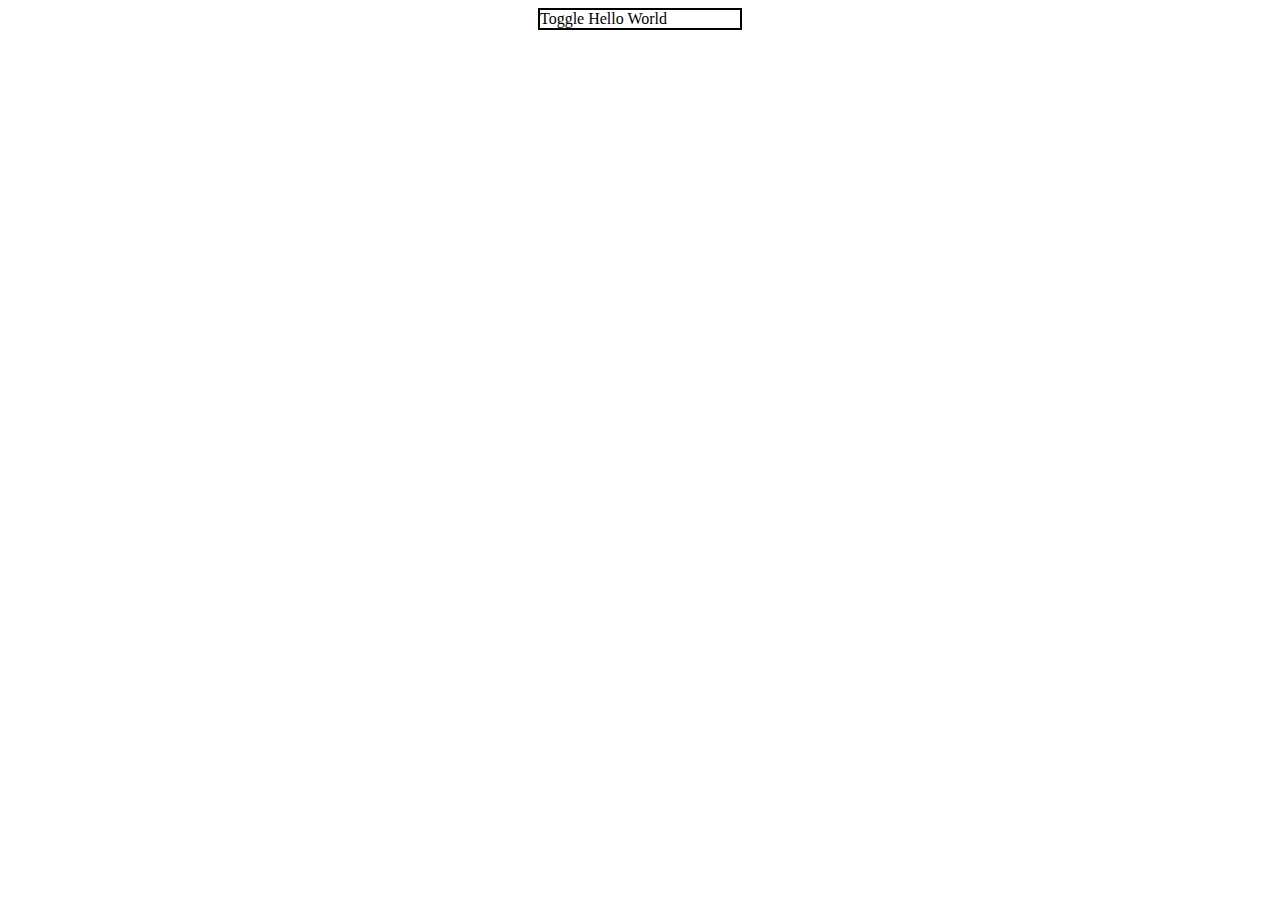
<file: Introduction/helloworld.html>
<!DOCTYPE html>
<html lang="en">
 
<head>
    <title>
        Introduction to Javascript
    </title>
    <meta name="viewport" content="width=device-width, initial-scale=1">
    <meta charset="UTF-8"> <!-- Specify the character encoding for the document -->
    <!--meta http-equiv="refresh" content="5"> <!--Refresh the page after every 5 seconds-->
    <link rel="stylesheet" href="style.css"
</head>
 
<body>
    <a onclick="toggle('plain')">
        <div id="plain">
            Toggle Hello World
        </div>
    </a>
 
    <script src="helloworld.js">
    </script>
</body>
 
</html>
</file>
<file: Introduction/style.css>
#plain {
 border: 2px solid black;
 max-width: 200px;
 margin: 0 auto;
 display: block;
}

a{
    display: block;
}
</file>
